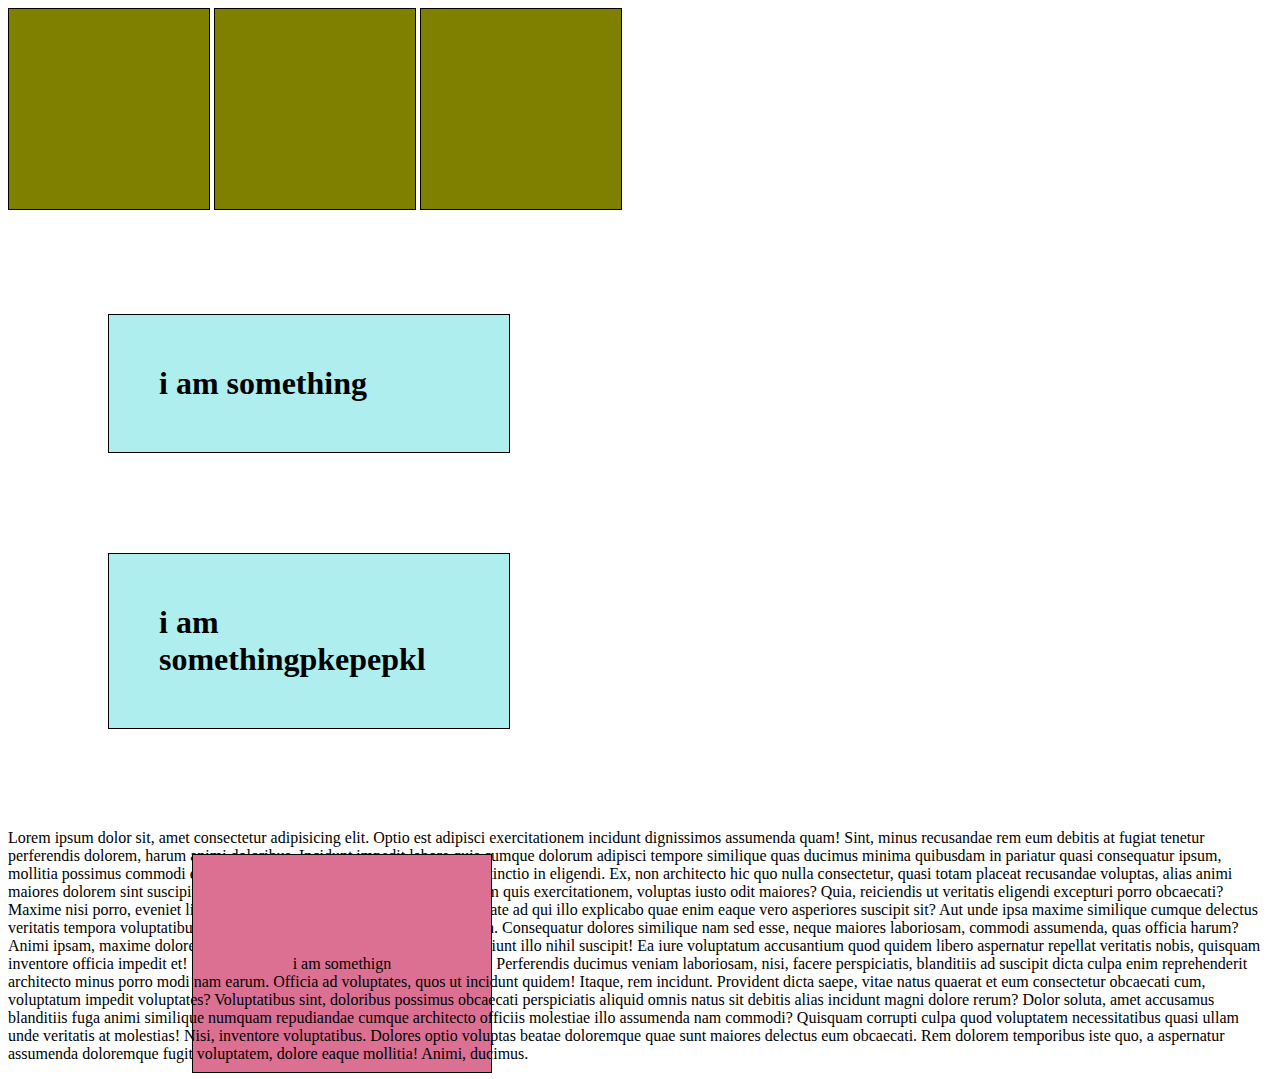
<file: index.html>
<!DOCTYPE html>
<html lang="en">

<head>
    <meta charset="UTF-8">
    <meta http-equiv="X-UA-Compatible" content="IE=edge">
    <meta name="viewport" content="width=device-width, initial-scale=1.0">
    <link rel="stylesheet" href="index.css">
    <title>displayu</title>
</head>

<body>
    <div></div>
    <div></div>
    <div></div>
    <h1>i am something</h1>
    <h1>i am somethingpkepepkl</h1>
    <p>Lorem ipsum dolor sit, amet consectetur adipisicing elit. Optio est adipisci exercitationem incidunt dignissimos
        assumenda quam! Sint, minus recusandae rem eum debitis at fugiat tenetur perferendis dolorem, harum animi
        doloribus.
        Incidunt impedit labore quis cumque dolorum adipisci tempore similique quas ducimus minima quibusdam in pariatur
        quasi consequatur ipsum, mollitia possimus commodi eligendi? Tempore nam laborum, fugit ipsa distinctio in
        eligendi.
        Ex, non architecto hic quo nulla consectetur, quasi totam placeat recusandae voluptas, alias animi maiores
        dolorem sint suscipit possimus quae quibusdam deleniti optio? Cum quis exercitationem, voluptas iusto odit
        maiores?
        Quia, reiciendis ut veritatis eligendi excepturi porro obcaecati? Maxime nisi porro, eveniet libero veniam
        numquam velit totam sunt voluptate ad qui illo explicabo quae enim eaque vero asperiores suscipit sit?
        Aut unde ipsa maxime similique cumque delectus veritatis tempora voluptatibus quaerat, mollitia est, saepe
        possimus dolorem. Consequatur dolores similique nam sed esse, neque maiores laboriosam, commodi assumenda, quas
        officia harum?
        Animi ipsam, maxime dolore et cum officiis perferendis tempora vitae nesciunt illo nihil suscipit! Ea iure
        voluptatum accusantium quod quidem libero aspernatur repellat veritatis nobis, quisquam inventore officia
        impedit et!
        <span> i am somethign</span>
        Perferendis ducimus veniam laboriosam, nisi, facere perspiciatis, blanditiis ad suscipit dicta culpa enim
        reprehenderit architecto minus porro modi nam earum. Officia ad voluptates, quos ut incidunt quidem! Itaque, rem
        incidunt.
        Provident dicta saepe, vitae natus quaerat et eum consectetur obcaecati cum, voluptatum impedit voluptates?
        Voluptatibus sint, doloribus possimus obcaecati perspiciatis aliquid omnis natus sit debitis alias incidunt
        magni dolore rerum?
        Dolor soluta, amet accusamus blanditiis fuga animi similique numquam repudiandae cumque architecto officiis
        molestiae illo assumenda nam commodi? Quisquam corrupti culpa quod voluptatem necessitatibus quasi ullam unde
        veritatis at molestias!
        Nisi, inventore voluptatibus. Dolores optio voluptas beatae doloremque quae sunt maiores delectus eum obcaecati.
        Rem dolorem temporibus iste quo, a aspernatur assumenda doloremque fugit voluptatem, dolore eaque mollitia!
        Animi, ducimus.
    </p>
</body>

</html>
</file>
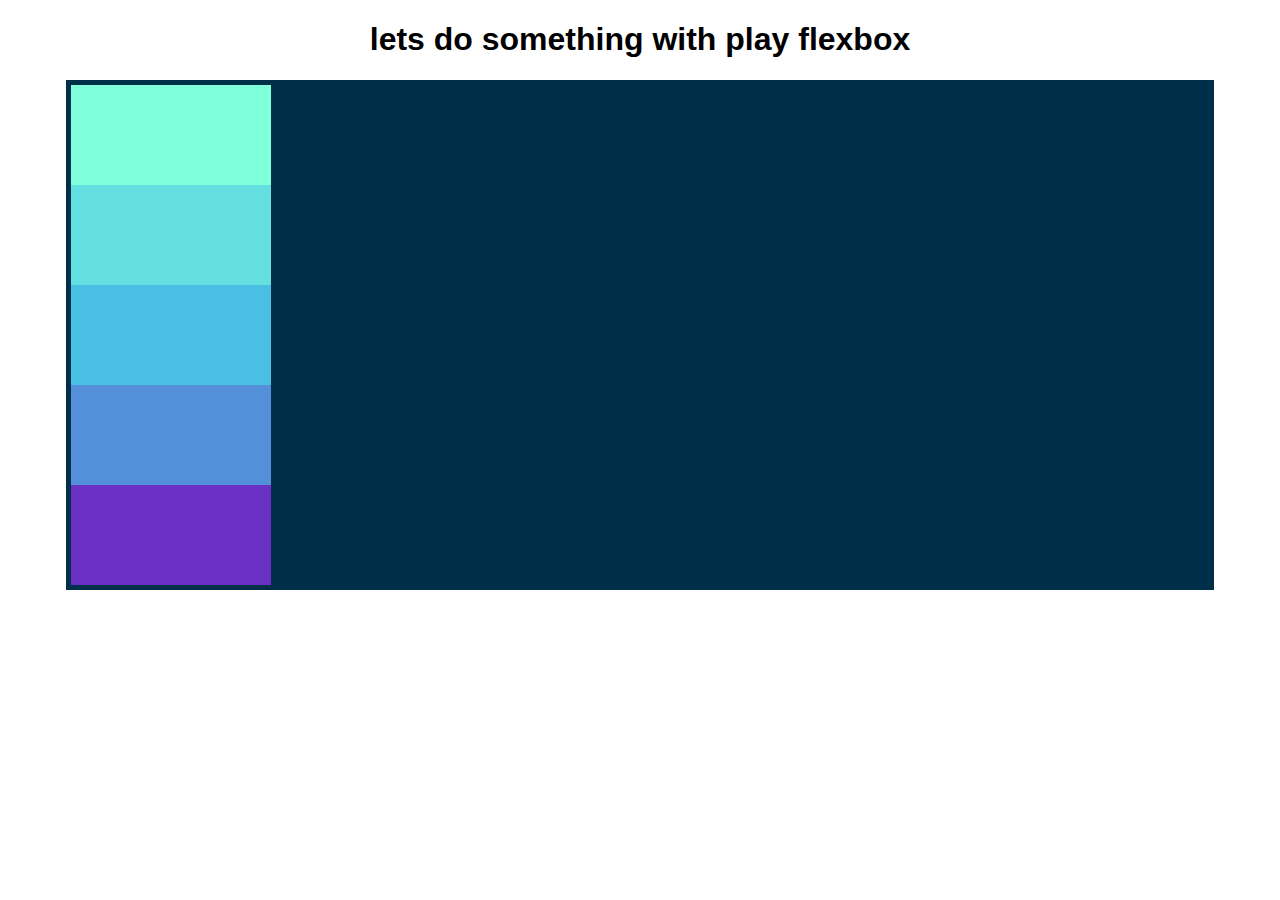
<file: flexbox.html>
<!DOCTYPE html>
<html lang="en">

<head>
    <meta charset="UTF-8">
    <meta http-equiv="X-UA-Compatible" content="IE=edge">
    <meta name="viewport" content="width=device-width, initial-scale=1.0">
    <title>flex box</title>
    <link rel="stylesheet" href="flexbox.css">
</head>


<body>

    <h1>lets do something with play flexbox</h1>

    <section id="container">
        <div style="background-color: #80ffdb;"> </div>
        <div style="background-color: #64dfdf"> </div>
        <div style="background-color: #48bfe3;"></div>
        <div style="background-color: #5390d9;"></div>
        <div style="background-color: #6930c3;"></div>
    </section>
</body>

</html>
</file>
<file: index.css>
span { background-color: palevioletred;
border: 1px solid black;
width: 500px;
padding: 100px;
}

h1 {  background-color: paleturquoise;
border: 1px solid black;
width: 300px;
padding: 50px;
margin: 100px;
}
div {
    height: 200px;
    width: 200px;
    background-color: olive;
    border: 1px solid black;
    display: inline-block;
}
</file>
<file: flexbox.css>
body {
    font-family: 'Open Sans', sans-serif;
}
h1 {
    text-align: center;
}
#container {
    background-color: #003049;
    width: 90%;
    height: 500px;
    margin: 0 auto;
    border: 5px solid #003049;
    display: flex;
    flex-direction: column;
}

#container div{
    width: 200px;
    height: 200px;
}
</file>
